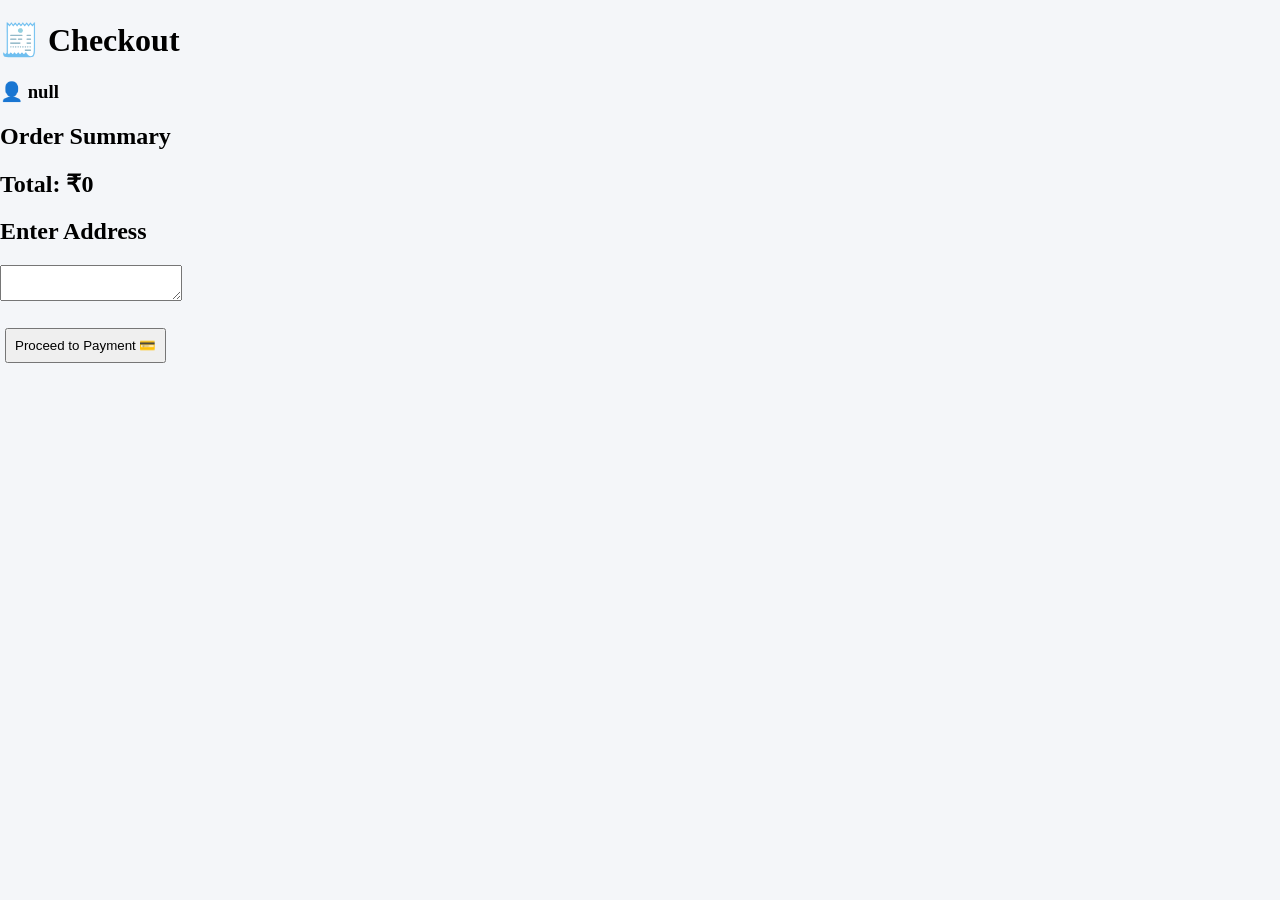
<file: checkout.html>
<!DOCTYPE html>
<html>
<head>
  <title>Shop With Me - Checkout</title>
  <link rel="stylesheet" href="style.css">
</head>
<body>

<h1>🧾 Checkout</h1>
<h3 id="user"></h3>

<h2>Order Summary</h2>
<div id="order"></div>

<h2>Total: ₹<span id="total"></span></h2>

<h2>Enter Address</h2>
<textarea id="address"></textarea><br><br>

<button onclick="goToPayment()">Proceed to Payment 💳</button>

<script>
const cart = JSON.parse(localStorage.getItem("cart")) || [];
const user = localStorage.getItem("loggedInUser");
document.getElementById("user").innerText = "👤 " + user;

let total = 0;
cart.forEach(item => {
  total += item.price;
  document.getElementById("order").innerHTML += `<p>${item.name} - ₹${item.price}</p>`;
});

document.getElementById("total").innerText = total;

function goToPayment() {
  const address = document.getElementById("address").value;

  if (!address) {
    alert("Enter address");
    return;
  }

  localStorage.setItem("address", address);
  window.location.href = "payment.html";
}
</script>

</body>
</html>
</file>
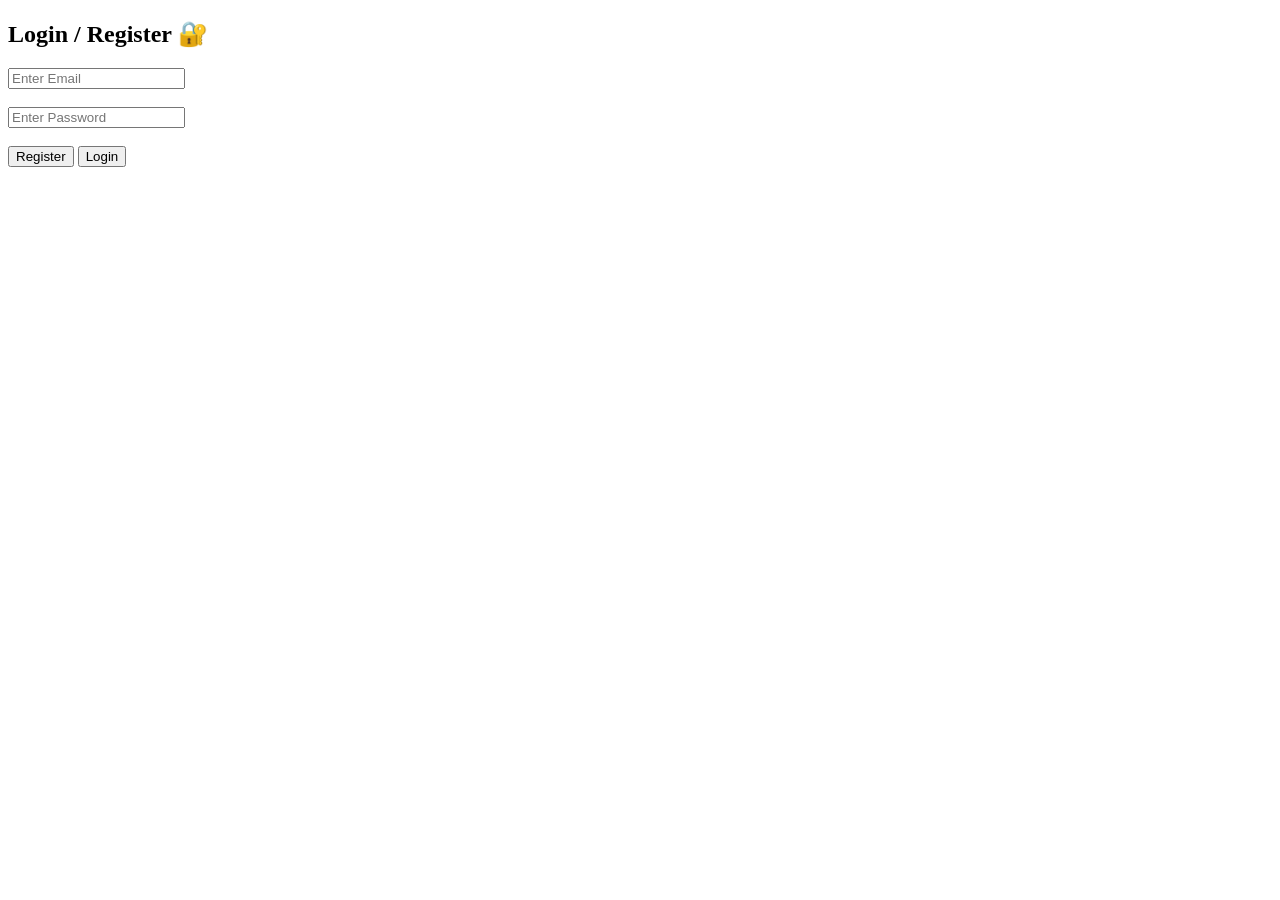
<file: login.html>
<!DOCTYPE html>
<html>
<head>
  <title>Login</title>
</head>
<body>

<h2>Login / Register 🔐</h2>

<input type="email" id="email" placeholder="Enter Email"><br><br>
<input type="password" id="password" placeholder="Enter Password"><br><br>

<button onclick="register()">Register</button>
<button onclick="login()">Login</button>

<script>
// Default user
if (!localStorage.getItem("admin@gmail.com")) {
  localStorage.setItem("admin@gmail.com", "1234");
}

function register() {
  const email = document.getElementById("email").value;
  const password = document.getElementById("password").value;

  if (!email || !password) {
    alert("Enter all details");
    return;
  }

  localStorage.setItem(email, password);
  alert("User Registered ✅");
}

function login() {
  const email = document.getElementById("email").value;
  const password = document.getElementById("password").value;

  const storedPassword = localStorage.getItem(email);

  if (storedPassword === password) {
    localStorage.setItem("loggedInUser", email);
    alert("Login Successful 🎉");
    window.location.href = "index.html";
  } else {
    alert("Invalid Credentials ❌");
  }
}
</script>

</body>
</html>
</file>
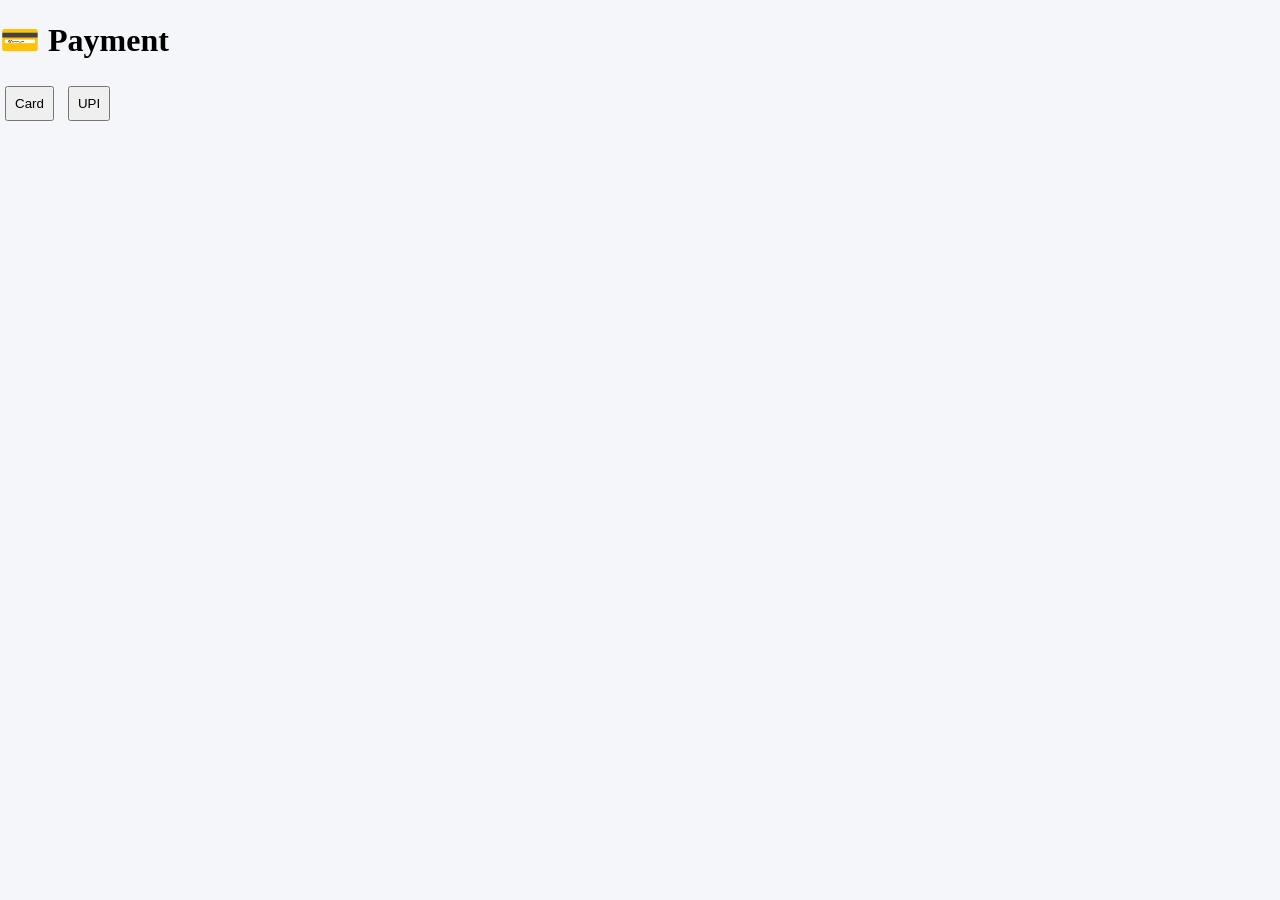
<file: payment.html>
<!DOCTYPE html>
<html>
<head>
  <title>Shop With Me - Payment</title>
  <link rel="stylesheet" href="style.css">
</head>
<body>

<h1>💳 Payment</h1>

<button onclick="showCard()">Card</button>
<button onclick="showUPI()">UPI</button>

<div id="paymentForm"></div>

<script>
function showCard() {
  document.getElementById("paymentForm").innerHTML = `
    <h3>Card Payment</h3>
    <input placeholder="Card Number"><br><br>
    <input placeholder="Expiry"><br><br>
    <input placeholder="CVV"><br><br>
    <button onclick="payNow()">Pay</button>
  `;
}

function showUPI() {
  document.getElementById("paymentForm").innerHTML = `
    <h3>UPI Payment</h3>
    <input placeholder="UPI ID"><br><br>
    <button onclick="payNow()">Pay</button>
  `;
}

function payNow() {
  alert("Processing...");
  setTimeout(() => {
    alert("Payment Successful 🎉");
    window.location.href = "receipt.html";
  }, 2000);
}
</script>

</body>
</html>
</file>
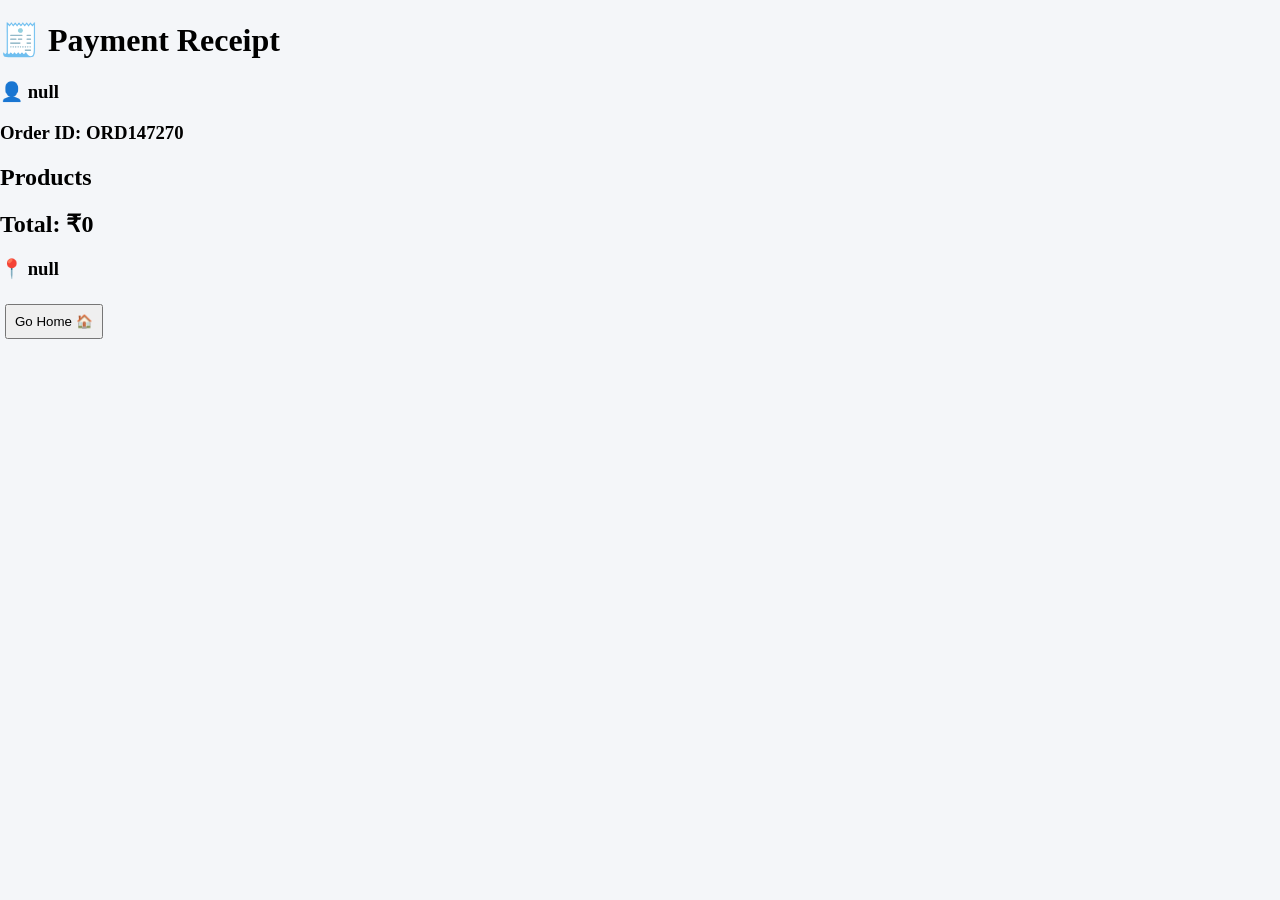
<file: receipt.html>
<!DOCTYPE html>
<html>
<head>
  <title>Receipt</title>
  <link rel="stylesheet" href="style.css">
</head>
<body>

<h1>🧾 Payment Receipt</h1>

<h3 id="user"></h3>
<h3 id="orderId"></h3>

<h2>Products</h2>
<div id="items"></div>

<h2>Total: ₹<span id="total"></span></h2>

<h3 id="address"></h3>

<button onclick="goHome()">Go Home 🏠</button>

<script>
// Load data
const user = localStorage.getItem("loggedInUser");
const cart = JSON.parse(localStorage.getItem("cart")) || [];
const address = localStorage.getItem("address");

// Generate order ID
const orderId = "ORD" + Math.floor(Math.random() * 1000000);

// Show data
document.getElementById("user").innerText = "👤 " + user;
document.getElementById("orderId").innerText = "Order ID: " + orderId;
document.getElementById("address").innerText = "📍 " + address;

let total = 0;
cart.forEach(item => {
  total += item.price;
  document.getElementById("items").innerHTML += `
    <p>${item.name} - ₹${item.price}</p>
  `;
});

document.getElementById("total").innerText = total;

// Save order (optional)
localStorage.setItem("lastOrderId", orderId);

// Go Home
function goHome() {
  window.location.href = "index.html";
}
</script>

</body>
</html>
</file>
<file: style.css>
body {
  font-family: 'Segoe UI';
  margin: 0;
  background: #f4f6f9;
}

header {
  display: flex;
  justify-content: space-between;
  background: #04c1ebe4;
  color: white;
  padding: 15px;
}

header div:first-child {
  display: flex;
  align-items: center;
   gap: 15px; 
}

.grid {
  display: grid;
  grid-template-columns: repeat(auto-fill, minmax(200px, 1fr));
  padding: 20px;
  gap: 20px;
}

.product {
  background: white;
  padding: 10px;
  border-radius: 10px;
  text-align: center;
}

.product-img {
  width: 100%;
  height: 150px;
  object-fit: cover;
}

button {
  padding: 8px;
  margin: 5px;
  cursor: pointer;
}

#search {
  width: 60%;
  margin: 20px;
  padding: 10px;
}

.dark {
  background: #121212;
  color: white;
}

.dark .product {
  background: #1e1e1e;
}

.logo {
  width: 120px;
  height: 120px;
  margin-right: 20px;
  border-radius: 10px;
}
</file>
